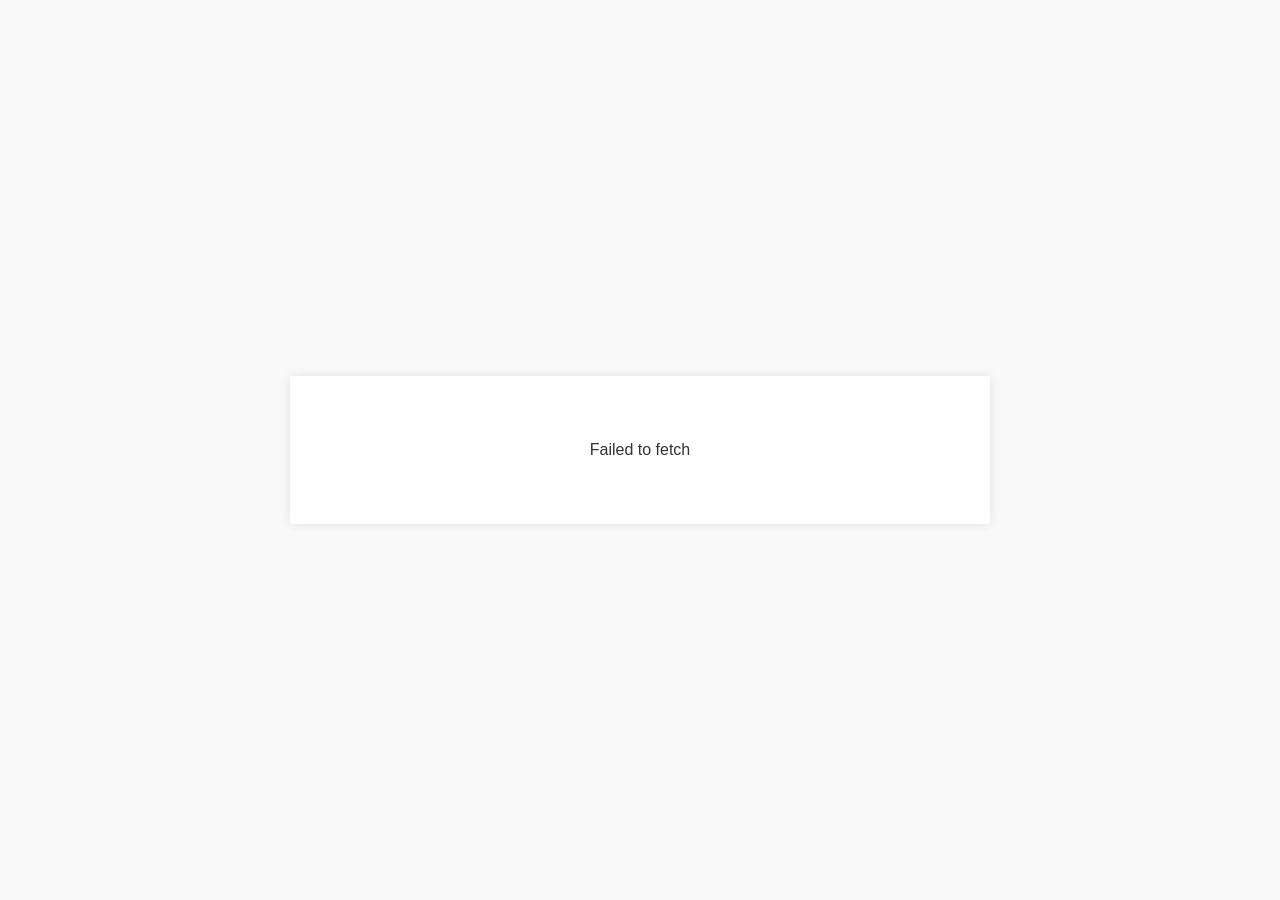
<file: consent-form/index.html>
<!DOCTYPE html>
<html lang="english">
<head>
  <meta charset="UTF-8" />
  <meta name="viewport" content="width=device-width, initial-scale=1.0" />
  <title>Consent Widget</title>
  <link rel="stylesheet" href="styles.css" />
</head>
<body>
  <div class="widget-container">
   	<div class="header-language-wrapper-container ">
		<div id="language-wrapper" style="display: none;">
		    <div class="dropdown">
			<label for="langSelect">Language Preference <br></label>
			<select id="langSelect"></select>
			</div>
		</div>  
	</div>
    <div class="header-container">
      <div class="logo-area" id="logo-area"></div>
    </div>
    	<div class ="preview-statements">
        <div id="consent-root">Loading consent form...</div>
        <div id="error-message" class="error-message"></div>
        <div id="toast"></div>
      </div> 
      <div class="full-width-footer-border"></div>
      <div class="button-group" id="button-group">
          <button class="cancel" id="cancelBtn" style="display: none;">Cancel</button>
          <button class="submit" id="submitBtn" style="display: none;">Submit</button>
      </div>
    
  </div>
  <script>
    // Configuration options for the consent widget
    window.consentWidgetConfig = {
      consentFormId: "b680785d-b037-48f7-bfb8-bb4c70ef1bb3",
      apiDomain: "https://perf.pre-dataprivacy.com",
      apiUrl: "https://perf.pre-dataprivacy.com/cpm-api/open-api/v1/consent/v1/getConsentFormById",
      submitApiUrl: "https://perf.pre-dataprivacy.com/cpm-api/open-api/v1/consent/v1/createOrUpdateConsent",
      tenantToken: "Bearer bearer",
      signatureServiceUrl: "https://perf.pre-dataprivacy.com/cpm-sign",
      dataPrincipalId: [
        {
          key: "email",
          value: "email"
        }
      ],
      customAttributes: {
        "Test": "",
        "vapt": ""
      },
      showButtons: true,
      showLanguageDropdown: true,
      enableCheckboxes: true,
      enableRadioButtons: true,
      enableDropdowns: true,
      receivedType:"WEB",
      customHeaders: {
        "test-header-1": "test-1",
        "test-header-2": "test-2"
      }
    };

  // Function for Android WebView integration to dynamically set tenant token and data principal ID
  // Called from Android native code before loading the consent widget
  window.updateConsentConfig = function(token, dataPrincipalId) {
      if (token) {
        window.consentWidgetConfig.tenantToken = token;
      }

      if (dataPrincipalId) {
        window.consentWidgetConfig.dataPrincipalId = dataPrincipalId;
      }

      // Dynamically load script.js only once to prevent multiple script injections
      if (!window.scriptLoaded) {
        const script = document.createElement('script');
        script.src = 'script.js';
        // SRI (Subresource Integrity) ensures script hasn't been tampered with
        // crossOrigin required for SRI validation
        script.crossOrigin = 'anonymous';
        script.integrity = "sha384-+D19eOxe7ix4v061w3No5XYWlKH1wPy9/Bloc//dVxhdXSc+sQPeFGlMjdVQzQ9c";
        script.onload = function() {
          window.scriptLoaded = true;
        };
        document.body.appendChild(script);
      }

      return "Config updated successfully";
    };
  </script>
  

<!--
  Optional: Use custom buttons if the parent application
  wants to control Consent Form submission and reset actions.

  Note:
  - Set `showButtons: false` in the widget configuration.
  - Submit button calls `consentWidget.submit()`.
  - Clear button calls `consentWidget.reset()`.
-->

<!--Example-->

<!--
<button id="parentClearBtn" style="padding:10px 16px; background:#dc2626; color:white; border:none; border-radius:6px;">
  Clear Consent
</button>
<button id="parentSubmitBtn" style="padding:10px 16px; background:#16a34a; color:white; border:none; border-radius:6px;">
  Submit Consent
</button>

<script>
  document.getElementById("parentSubmitBtn").addEventListener("click", async () => {
    if (!window.consentWidget) return;

    const result = await window.consentWidget.submit();

    if (result.success) {
      // navigate next page here
      // window.location.href = "/next-page";
    }
  });

  document.getElementById("parentClearBtn").addEventListener("click", () => {
    if (!window.consentWidget) return;

    window.consentWidget.reset();
  });
</script>
-->
<!--comment below line in case of Android integration -->
<script src="script.js" integrity="sha384-+D19eOxe7ix4v061w3No5XYWlKH1wPy9/Bloc//dVxhdXSc+sQPeFGlMjdVQzQ9c" crossorigin="anonymous"></script>
</body>
</html>
</file>
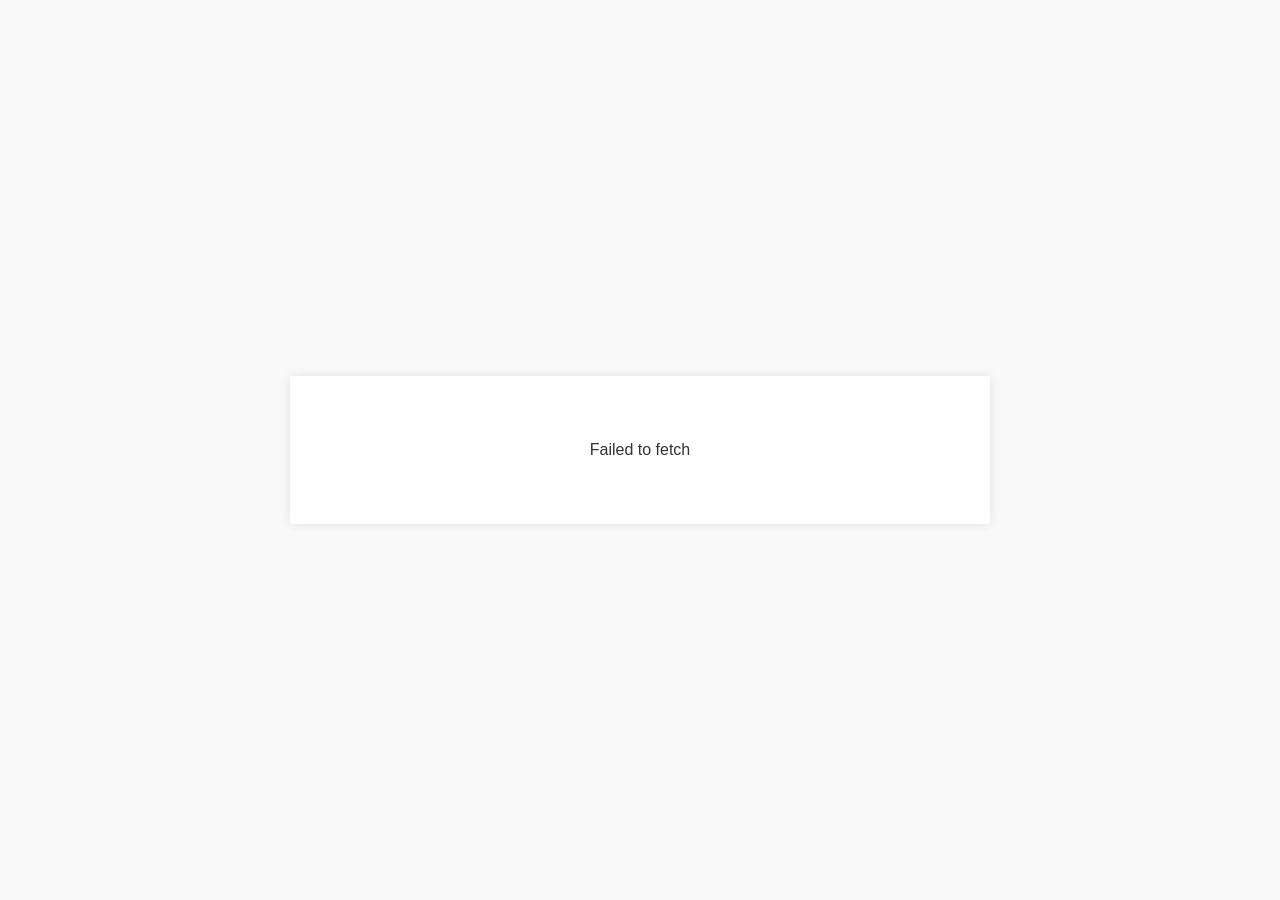
<file: consent-form_Dyamic consent Shreya_2026-09-04_12-26-20/index.html>
<!DOCTYPE html>
<html lang="english">
<head>
  <meta charset="UTF-8" />
  <meta name="viewport" content="width=device-width, initial-scale=1.0" />
  <title>Consent Widget</title>
  <link rel="stylesheet" href="styles.css" />
</head>
<body>
  <div class="widget-container">
   	<div class="header-language-wrapper-container ">
		<div id="language-wrapper" style="display: none;">
		    <div class="dropdown">
			<label for="langSelect">Language Preference <br></label>
			<select id="langSelect"></select>
			</div>
		</div>  
	</div>
    <div class="header-container">
      <div class="logo-area" id="logo-area"></div>
    </div>
    	<div class ="preview-statements">
        <div id="consent-root">Loading consent form...</div>
        <div id="error-message" class="error-message"></div>
        <div id="toast"></div>
      </div> 
      <div class="full-width-footer-border"></div>
      <div class="button-group" id="button-group">
          <button class="cancel" id="cancelBtn" style="display: none;">Cancel</button>
          <button class="submit" id="submitBtn" style="display: none;">Submit</button>
      </div>
    
  </div>
  <script>
    // Configuration options for the consent widget
    window.consentWidgetConfig = {
      consentFormId: "153378f0-95ae-4aa8-ba6d-0c80830b4a88",
      apiUrl: "https://perf.pre-dataprivacy.com/cpm-api/open-api/v1/consent/v1/getConsentFormById",
      submitApiUrl: "https://perf.pre-dataprivacy.com/cpm-api/open-api/v1/consent/v1/createOrUpdateConsent",
      tenantToken: "Bearer eyJhbGciOiJIUzI1NiJ9.eyJzdWIiOiJjMDE0NTczNi01MmIyLTRkMjEtOTQ2My0zZDI2NTQyMDQzZjciLCJwcm9kdWN0IjoiQ29uc2VudCBNYW5hZ21lbnQiLCJzY29wZSI6ImFjY2VzcyIsImlhdCI6MTc4ODUwNjA3OSwiZXhwIjoxNzg4NTkyNDc5fQ.uSsKnBAnjw-r1FyjuJsna6SR3d4pQjJQ3UtaeDXS7wE",
      signatureServiceUrl: "https://perf.pre-dataprivacy.com/cpm-sign",
      dataPrincipalId: [
        {
          key: "email",
          value: "email"
        }
      ],
      customAttributes: {},
      showButtons: true,
      showLanguageDropdown: true,
      enableCheckboxes: true,
      enableRadioButtons: true,
      enableDropdowns: true,
      receivedType:"WEB",
      customHeaders: {
        "test-header-1": "test-1",
        "test-header-2": "test-2"
      }
    };

  // Function for Android WebView integration to dynamically set tenant token and data principal ID
  // Called from Android native code before loading the consent widget
  window.updateConsentConfig = function(token, dataPrincipalId) {
      if (token) {
        window.consentWidgetConfig.tenantToken = token;
      }

      if (dataPrincipalId) {
        window.consentWidgetConfig.dataPrincipalId = dataPrincipalId;
      }

      // Dynamically load script.js only once to prevent multiple script injections
      if (!window.scriptLoaded) {
        const script = document.createElement('script');
        script.src = 'script.js';
        // SRI (Subresource Integrity) ensures script hasn't been tampered with
        // crossOrigin required for SRI validation
        script.crossOrigin = 'anonymous';
        script.integrity = "sha384-y5s8nwocYzQzIVByBuPGvznrJgIo6P/dLT3oxvQjJQ6dHSuXm9bMHoEq8vpicoF5";
        script.onload = function() {
          window.scriptLoaded = true;
          console.log("script.js loaded");
        };
        document.body.appendChild(script);
      }

      return "Config updated successfully";
    };
  </script>
  

<!--
  Optional: Use custom buttons if the parent application
  wants to control Consent Form submission and reset actions.

  Note:
  - Set `showButtons: false` in the widget configuration.
  - Submit button calls `consentWidget.submit()`.
  - Clear button calls `consentWidget.reset()`.
-->

<!--Example-->

<!--
<button id="parentClearBtn" style="padding:10px 16px; background:#dc2626; color:white; border:none; border-radius:6px;">
  Clear Consent
</button>
<button id="parentSubmitBtn" style="padding:10px 16px; background:#16a34a; color:white; border:none; border-radius:6px;">
  Submit Consent
</button>

<script>
  document.getElementById("parentSubmitBtn").addEventListener("click", async () => {
    if (!window.consentWidget) return;

    const result = await window.consentWidget.submit();

    console.log("Submit result:", result);

    if (result.success) {
      // navigate next page here
      // window.location.href = "/next-page";
    }
  });

  document.getElementById("parentClearBtn").addEventListener("click", () => {
    if (!window.consentWidget) return;

    window.consentWidget.reset();
  });
</script>
-->
<!--comment below line in case of Android integration -->
<script src="script.js" integrity="sha384-y5s8nwocYzQzIVByBuPGvznrJgIo6P/dLT3oxvQjJQ6dHSuXm9bMHoEq8vpicoF5" crossorigin="anonymous"></script>
</body>
</html>
</file>
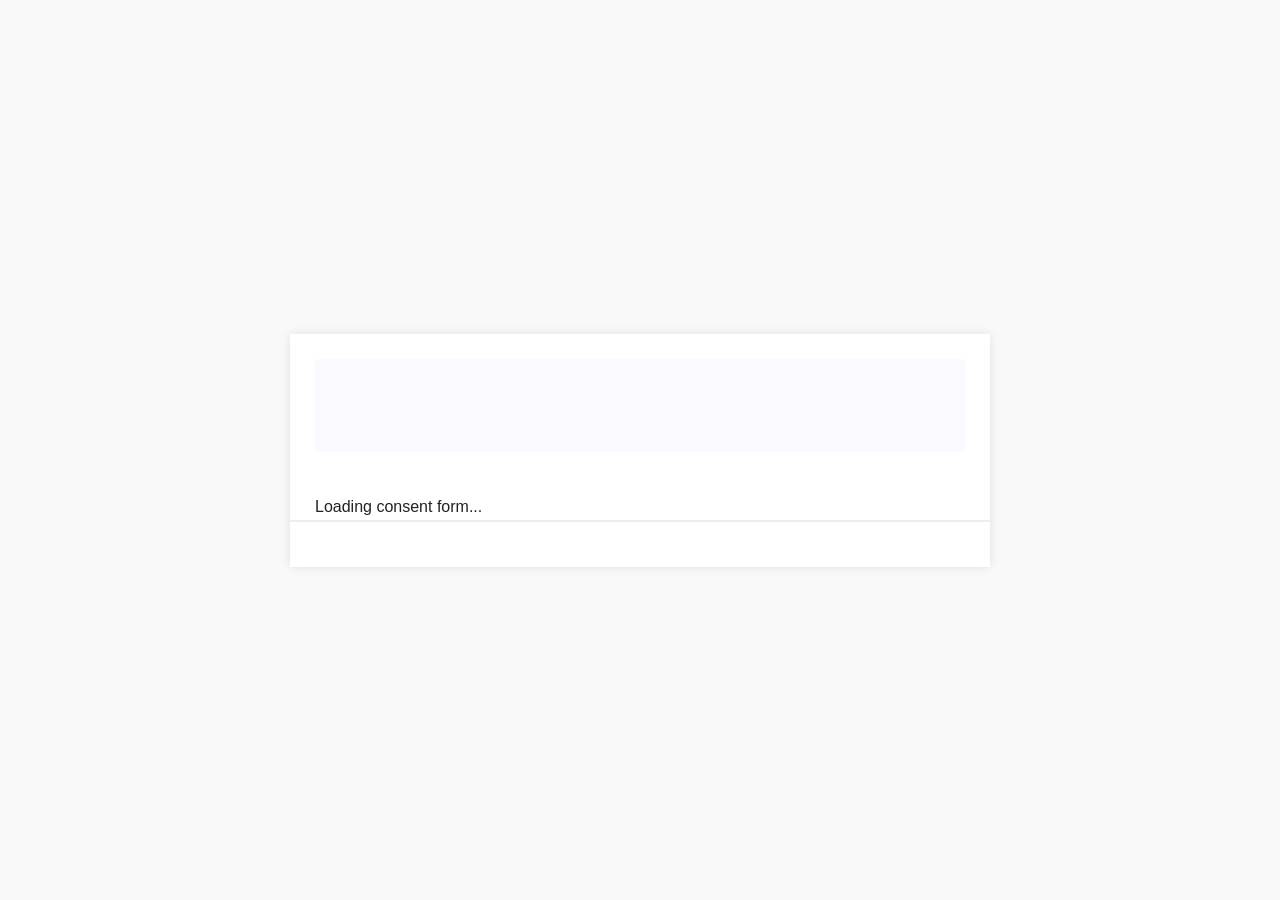
<file: consent-form/index.html.html>
<!DOCTYPE html>
<html lang="english">
<head>
  <meta charset="UTF-8" />
  <meta name="viewport" content="width=device-width, initial-scale=1.0" />
  <title>Consent Widget</title>
  <link rel="stylesheet" href="./styles.css" />
</head>
<body>
  <div class="widget-container">
   	<div class="header-language-wrapper-container ">
		<div id="language-wrapper" style="display: none;">
		    <div class="dropdown">
			<label for="langSelect">Language Preference <br></label>
			<select id="langSelect"></select>
			</div>
		</div>  
	</div>
    <div class="header-container">
      <div class="logo-area" id="logo-area"></div>
    </div>
    	<div class ="preview-statements">
        <div id="consent-root">Loading consent form...</div>
        <div id="error-message" class="error-message"></div>
        <div id="toast"></div>
      </div> 
      <div class="full-width-footer-border"></div>
      <div class="button-group" id="button-group">
          <button class="cancel" id="cancelBtn" style="display: none;">Cancel</button>
          <button class="submit" id="submitBtn" style="display: none;">Submit</button>
      </div>
    
  </div>
  <script>
    // Configuration options for the consent widget
    window.consentWidgetConfig = {
      consentFormId: "153378f0-95ae-4aa8-ba6d-0c80830b4a88",
      apiUrl: "https://perf.pre-dataprivacy.com/cpm-api/open-api/v1/consent/v1/getConsentFormById",
      submitApiUrl: "https://perf.pre-dataprivacy.com/cpm-api/open-api/v1/consent/v1/createOrUpdateConsent",
      tenantToken: "Bearer eyJhbGciOiJIUzI1NiJ9.eyJzdWIiOiJjMDE0NTczNi01MmIyLTRkMjEtOTQ2My0zZDI2NTQyMDQzZjciLCJwcm9kdWN0IjoiQ29uc2VudCBNYW5hZ21lbnQiLCJzY29wZSI6ImFjY2VzcyIsImlhdCI6MTc4ODUwNjA3OSwiZXhwIjoxNzg4NTkyNDc5fQ.uSsKnBAnjw-r1FyjuJsna6SR3d4pQjJQ3UtaeDXS7wE",
      signatureServiceUrl: "https://perf.pre-dataprivacy.com/cpm-sign",
      dataPrincipalId: [
        {
          key: "email",
          value: "email"
        }
      ],
      customAttributes: {},
      showButtons: true,
      showLanguageDropdown: true,
      enableCheckboxes: true,
      enableRadioButtons: true,
      enableDropdowns: true,
      receivedType:"WEB",
      customHeaders: {
        "test-header-1": "test-1",
        "test-header-2": "test-2"
      }
    };

  // Function for Android WebView integration to dynamically set tenant token and data principal ID
  // Called from Android native code before loading the consent widget
  window.updateConsentConfig = function(token, dataPrincipalId) {
      if (token) {
        window.consentWidgetConfig.tenantToken = token;
      }

      if (dataPrincipalId) {
        window.consentWidgetConfig.dataPrincipalId = dataPrincipalId;
      }

      // Dynamically load script.js only once to prevent multiple script injections
      if (!window.scriptLoaded) {
        const script = document.createElement('script');
        script.src = 'script.js';
        // SRI (Subresource Integrity) ensures script hasn't been tampered with
        // crossOrigin required for SRI validation
        script.crossOrigin = 'anonymous';
        script.integrity = "sha384-y5s8nwocYzQzIVByBuPGvznrJgIo6P/dLT3oxvQjJQ6dHSuXm9bMHoEq8vpicoF5";
        script.onload = function() {
          window.scriptLoaded = true;
          console.log("script.js loaded");
        };
        document.body.appendChild(script);
      }

      return "Config updated successfully";
    };
  </script>
  

<!--
  Optional: Use custom buttons if the parent application
  wants to control Consent Form submission and reset actions.

  Note:
  - Set `showButtons: false` in the widget configuration.
  - Submit button calls `consentWidget.submit()`.
  - Clear button calls `consentWidget.reset()`.
-->

<!--Example-->

<!--
<button id="parentClearBtn" style="padding:10px 16px; background:#dc2626; color:white; border:none; border-radius:6px;">
  Clear Consent
</button>
<button id="parentSubmitBtn" style="padding:10px 16px; background:#16a34a; color:white; border:none; border-radius:6px;">
  Submit Consent
</button>

<script>
  document.getElementById("parentSubmitBtn").addEventListener("click", async () => {
    if (!window.consentWidget) return;

    const result = await window.consentWidget.submit();

    console.log("Submit result:", result);

    if (result.success) {
      // navigate next page here
      // window.location.href = "/next-page";
    }
  });

  document.getElementById("parentClearBtn").addEventListener("click", () => {
    if (!window.consentWidget) return;

    window.consentWidget.reset();
  });
</script>
-->
<!--comment below line in case of Android integration -->
<script src="./script.js" integrity="sha384-y5s8nwocYzQzIVByBuPGvznrJgIo6P/dLT3oxvQjJQ6dHSuXm9bMHoEq8vpicoF5" crossorigin="anonymous"></script>
</body>
</html>
</file>
<file: consent-form/styles.css>
/* Base Styling */
/* Base Styling */
body {
  font-family: Arial, sans-serif;
  background: #f9f9f9;
  margin: 0;
  min-height: 100vh;

  display: flex;
  justify-content: center;
  align-items: center;
}

.widget-container {
  display: flex;
  flex-direction: column;
  background: #fff;
  width: 90%;
  max-width: 700px;
  max-height: 90vh;
  padding: 20px;
  border-radius: 0px;
  box-shadow: 0 0 10px rgba(0,0,0,0.1);
  overflow: hidden;
}

.header-container {
  display: flex;
  justify-content: space-between;
  align-items: center;
  margin-bottom: 15px;
  flex-shrink: 0;
    }


.widget-container {
  font-family: -apple-system, BlinkMacSystemFont, "Segoe UI", Roboto, "Helvetica Neue", Arial, sans-serif;
  color: #222;
  box-sizing: border-box;
  padding: 25px;
}

.header-container {
  display: flex;
  align-items: center;
  justify-content: flex-start;
  padding: 6px 0;
}


.logo-area {
  display: flex;
  gap: 8px;
  align-items: center;
  width: 100%;
  max-width: 760px;
  box-sizing: border-box;
  padding: 2px 0;
}

.logo-area .branding-logo {
  display: block;
  height: 36px;
  width: auto;
  object-fit: contain;
}

.logo-area .branding-text {
  display: flex;
  flex-direction: column;
  justify-content: center;
}

.company-name {
  font-weight: 600;
  font-size: 16px;
  line-height: 1;
  color: #111;
  white-space: nowrap;
}

.company-subtitle {
  font-size: 12px;
  color: #666;
  margin-top: 2px;
  white-space: nowrap;
}


.logo-area.left {
  flex-direction: row;
  justify-content: flex-start;
  text-align: left;
  align-items: center;
}

.logo-area.center {
  flex-direction: column;
  justify-content: center;
  align-items: center;
  text-align: center;
}
.logo-area.center .branding-logo {
  margin-bottom: 6px;
}
.logo-area.center .branding-text {
  align-items: center;
}

.logo-area.right {
  flex-direction: row-reverse;
  justify-content: end;
  text-align: right;
  align-items: center;
}

.logo-area.right .branding-text { text-align: right; }

@media (max-width: 600px) {
  .header-container {
    justify-content: center;
  }

  .logo-area,
  .logo-area.left,
  .logo-area.right {
    flex-direction: column;
    align-items: center;
    text-align: center;
  }

  .logo-area .branding-logo {
    height: 30px;
  }

  .company-name { font-size: 15px; white-space: normal; }
  .company-subtitle { font-size: 12px; }

  /* Let the multiselect dropdown use the full available width on small screens */
  .ms-dropdown {
    max-width: 100%;
  }
}

.branding-logo.hidden { display: none; }
.header-language-wrapper-container {

  display: flex;
  justify-content: start;
  align-items: center;
  margin-bottom: 15px;
  flex-shrink: 0;
  height: 93px;
  background-color: #F9F9FF;
  border-radius: 4px;
  font: normal normal bold 12px / 20px 'Noto Sans', sans-serif;
  letter-spacing: 0px;
  color: #606190;
  padding-left: 20px;


}

.dropdown {
  width: 199px;
}

.dropdown label {
  font-weight: bold;
  font-size: 12px;
  color: #606190;
}

.dropdown select {
  width: 100%;
  background: #FAFBFF;
  border: 1px solid #E2E2FB;
  border-radius: 2px;
  font-size: 12px;
  font-family: 'Noto Sans', sans-serif;
  color: #5B5D98;
  padding: 8px 10px;
  cursor: pointer;
  appearance: none;
  background-image: url('data:image/svg+xml;utf8,<svg fill="%23606190" height="12" viewBox="0 0 24 24" width="12" xmlns="http://www.w3.org/2000/svg"><path d="M7 10l5 5 5-5z"/></svg>');
  background-repeat: no-repeat;
  background-position: right 12px center;
  background-size: 16px;
}

.dropdown select:hover,
.dropdown select:focus {
  border-color: #606190;
  outline: none;
}

.preview-statements {
  flex: 1;
  overflow-y: auto;
  overflow-x: hidden;
  padding-right: 5px;
}
.permission-block {
  margin-bottom: 20px;
}

.permission-block p {
  margin: 0 0 6px 0;
  font-size: 14px;
  color: #606190;
}

.permission-block label {
  display: flex;
  align-items: center;
  gap: 6px;
  margin: 6px 0;
  font-size: 12px;
  color: #43436C;
  line-height: 1.4;
}

.permission-block input[type="radio"],
.permission-block input[type="checkbox"] {
  vertical-align: middle;
  margin: 0;
  transform: translateY(-1px);
}

.permission-block select {
  display: block;
  margin-top: 6px;
  font-size: 12px;
  color: #43436C;
  padding: 4px 28px 4px 8px;
  border: 1px solid #E2E2FB;
  border-radius: 2px;
  background-color: #fff;
  width: 100%;
  max-width: 225px;
  min-height: 34px;
  appearance: none;
  background-image: url('data:image/svg+xml;utf8,<svg fill="%23606190" height="12" viewBox="0 0 24 24" width="12" xmlns="http://www.w3.org/2000/svg"><path d="M7 10l5 5 5-5z"/></svg>');
  background-repeat: no-repeat;
  background-position: right 8px center;
  background-size: 15px;
  cursor: pointer;
  transition: border-color 0.2s ease, box-shadow 0.2s ease;
}

.permission-block select:hover,
.permission-block select:focus {
  border-color: #606190;
  outline: none;
  box-shadow: none;
}

.permission-block select:disabled {
  background-color: #f5f5f5;
  color: #aaa;
  cursor: not-allowed;
}


    .button-group {
      margin-top: 20px;
      display: flex;
      gap: 10px;
      justify-content: flex-start;
    }

    .button-group.left {
      justify-content: flex-start;
    }

    .button-group.center {
      justify-content: center;
    }

    .button-group.right {
      justify-content: flex-end;
    }

button {
  padding: 10px 20px;
  border: none;
  cursor: pointer;
  font-size: 14px;
}

.submit {
  padding: 6px 24px;
  background-color: #007bff;
  color: #fff;
  border: 2px solid;
}

.cancel {
  padding: 6px 24px;
  background-color: #6c757d;
  color: #fff;
  border: 2px solid;
}

button:not(:disabled):hover {
  opacity: 0.9;
}

button:disabled {
  opacity: 0.5;
  cursor: not-allowed;
  pointer-events: none;
}


.error-message {
  color: red;
  font-size: 12px;
  margin-top: 4px;
  text-align: left;
}

.error-border {
  border: 1px solid red !important;
}

.full-width-footer-border {
    border-bottom: 2px solid #EBEDEE;
    width: calc(100% + 3.33rem);
    margin-left: -1.7rem;
    margin-right: -1rem;
}

.permission-title {
  display: inline-flex;
  align-items: baseline;
  font-size: 14px;
  color: #606190;
  margin: 0 0 6px 0;
  gap: 2px;
}

.permission-title .mandatory {
  color: #ff0000 !important;
  font-size: inherit;
  font-weight: inherit;
  line-height: inherit;
}

.mandatory {
  color: #ff0000 !important;
}

#toast {
  position: absolute;
  top: 50%;
  left: 50%;
  transform: translate(-50%, -50%);
  min-width: 200px;
  max-width: 80%;
  padding: 14px 18px;
  background-color: #333;
  color: #fff;
  text-align: center;
  border-radius: 6px;
  font-size: 13px;
  z-index: 9999;
  visibility: hidden;
  opacity: 0;
  transition: opacity 0.3s ease;
}

#toast.show {
  visibility: visible;
  opacity: 1;
}

.permission-block table {
  border-collapse: collapse;
  width: 100%;
  margin: 8px 0;
  display: block;
  overflow-x: auto;
  -webkit-overflow-scrolling: touch;
}

.permission-block table td,
.permission-block table th {
  border: 1px solid #000;
  padding: 8px;
  min-width: 50px;
  vertical-align: top;
}

.permission-block table th {
  font-weight: bold;
}

.ms-dropdown {
  position: relative;
  width: 100%;
  max-width: 225px;
  font-family: 'noto-sans', sans-serif;
  font-weight: 400;
  font-size: 10px;
}

.ms-control {
  display: flex;
  align-items: center;
  flex-wrap: wrap;
  gap: 4px;
  min-height: 34px;
  padding: 3px 21px 3px 6px;
  border: 1px solid #E2E2FB;
  border-radius: 2px;
  background-color: #fff;
  cursor: pointer;
  position: relative;
  box-sizing: border-box;
}

.ms-control:hover,
.ms-control.open {
  border-color: #606190;
}

.ms-control.error-border {
  border: 1px solid red !important;
}

.ms-chips {
  display: flex;
  flex-wrap: wrap;
  gap: 4px;
  flex: 1;
}

.ms-chip {
  display: inline-flex;
  align-items: center;
  background-color: #ECECFF;
  color: #43436C;
  border-radius: 3px;
  padding: 2px 6px;
  font-size: 11px;
  line-height: 1.4;
}

.ms-chip .ms-chip-remove {
  margin-left: 6px;
  cursor: pointer;
  color: #7070BB;
  font-size: 11px;
}

.ms-chip .ms-chip-remove:hover {
  color: #5249EB;
}

.ms-placeholder {
  position: absolute;
  left: 8px;
  top: 50%;
  transform: translateY(-50%);
  color: #A5A7C7;
  font-size: 12px;
  pointer-events: none;
  white-space: nowrap;
}

.ms-arrow {
  position: absolute;
  right: 8px;
  top: 50%;
  transform: translateY(-50%);
  color: #606190;
  font-size: 18px;
  line-height: 1;
  pointer-events: none;
  transition: transform 0.2s ease;
}

.ms-control.open .ms-arrow {
  transform: translateY(-50%) rotate(180deg);
}

.select-wrapper {
  position: relative;
  width: 100%;
  max-width: 225px;
  display: block;
  margin-top: 6px;
}

.select-wrapper select {
  width: 100%;
  appearance: none;
  -webkit-appearance: none;
  background-image: none;
  padding-right: 28px;
}

.select-arrow {
  position: absolute;
  right: 8px;
  top: 50%;
  transform: translateY(-50%);
  color: #606190;
  font-size: 18px;
  pointer-events: none;
  transition: transform 0.2s ease;
}

.select-arrow.open {
  transform: translateY(-50%) rotate(180deg);
}

.select-wrapper select.placeholder-active {
  color: #A5A7C7;
}

.select-wrapper select option {
  color: #141418;
  background-color: #fff;
}

/* Match multiselect option highlight for single-select expanded list */
.select-wrapper select option:hover,
.select-wrapper select option:checked {
  background-color: #EDECFD;
  color: #43436C;
}

.ms-clear-all {
  position: absolute;
  right: 26px;
  top: 50%;
  transform: translateY(-50%);
  display: none;
  align-items: center;
  justify-content: center;
  width: 16px;
  height: 16px;
  color: #A5A7C7;
  font-size: 10px;
  font-weight: bold;
  line-height: 16px;
  text-align: center;
  cursor: pointer;
}

.ms-clear-all:hover {
  color: #D0021B;
}

.ms-control.has-selection .ms-clear-all {
  display: inline;
}

.ms-panel {
  position: absolute;
  top: 100%;
  left: 0;
  right: 0;
  z-index: 20;
  margin-top: 0px;
  max-height: 180px;
  overflow-y: auto;
  background: #fff;
  border: 1px solid #E2E2FB;
  border-radius: 2px;
  box-shadow: 0 2px 8px rgba(0,0,0,0.08);
}

.ms-panel label.ms-option {
  margin-block: 0;
  margin-bottom: 4px;
}

.ms-option {
  display: flex;
  align-items: center;
  padding: 4px 10px;
  font-size: 12px;
  color: #43436C;
  cursor: pointer;
  margin: 0;
  line-height: 1.3;
}

.ms-option:hover {
  background-color: #EDECFD;
}

.ms-option-selected {
  background-color: #EDECFD;
}

.ms-option input[type="checkbox"] {
 position: absolute;
  opacity: 0;
  width: 0;
  height: 0;
  pointer-events: none;
}
.error-only-message {
  width: 100%;
  padding: 40px 20px;
  box-sizing: border-box;
  text-align: center;
  font-size: 16px;
  color: #333;
}
</file>
<file: consent-form_Dyamic consent Shreya_2026-09-04_12-26-20/styles.css>
/* Base Styling */
/* Base Styling */
body {
  font-family: Arial, sans-serif;
  background: #f9f9f9;
  margin: 0;
  min-height: 100vh;

  display: flex;
  justify-content: center;
  align-items: center;
}

.widget-container {
  display: flex;
  flex-direction: column;
  background: #fff;
  width: 90%;
  max-width: 700px;
  max-height: 90vh;
  padding: 20px;
  border-radius: 0px;
  box-shadow: 0 0 10px rgba(0,0,0,0.1);
  overflow: hidden;
}

.header-container {
  display: flex;
  justify-content: space-between;
  align-items: center;
  margin-bottom: 15px;
  flex-shrink: 0;
    }


.widget-container {
  font-family: -apple-system, BlinkMacSystemFont, "Segoe UI", Roboto, "Helvetica Neue", Arial, sans-serif;
  color: #222;
  box-sizing: border-box;
  padding: 25px;
}

.header-container {
  display: flex;
  align-items: center;
  justify-content: flex-start;
  padding: 6px 0;
}


.logo-area {
  display: flex;
  gap: 8px;
  align-items: center;
  width: 100%;
  max-width: 760px;
  box-sizing: border-box;
  padding: 2px 0;
}

.logo-area .branding-logo {
  display: block;
  height: 36px;
  width: auto;
  object-fit: contain;
}

.logo-area .branding-text {
  display: flex;
  flex-direction: column;
  justify-content: center;
}

.company-name {
  font-weight: 600;
  font-size: 16px;
  line-height: 1;
  color: #111;
  white-space: nowrap;
}

.company-subtitle {
  font-size: 12px;
  color: #666;
  margin-top: 2px;
  white-space: nowrap;
}


.logo-area.left {
  flex-direction: row;
  justify-content: flex-start;
  text-align: left;
  align-items: center;
}

.logo-area.center {
  flex-direction: column;
  justify-content: center;
  align-items: center;
  text-align: center;
}
.logo-area.center .branding-logo {
  margin-bottom: 6px;
}
.logo-area.center .branding-text {
  align-items: center;
}

.logo-area.right {
  flex-direction: row-reverse;
  justify-content: end;
  text-align: right;
  align-items: center;
}

.logo-area.right .branding-text { text-align: right; }

@media (max-width: 600px) {
  .header-container {
    justify-content: center;
  }

  .logo-area,
  .logo-area.left,
  .logo-area.right {
    flex-direction: column;
    align-items: center;
    text-align: center;
  }

  .logo-area .branding-logo {
    height: 30px;
  }

  .company-name { font-size: 15px; white-space: normal; }
  .company-subtitle { font-size: 12px; }

  /* Let the multiselect dropdown use the full available width on small screens */
  .ms-dropdown {
    max-width: 100%;
  }
}

.branding-logo.hidden { display: none; }
.header-language-wrapper-container {

  display: flex;
  justify-content: start;
  align-items: center;
  margin-bottom: 15px;
  flex-shrink: 0;
  height: 93px;
  background-color: #F9F9FF;
  border-radius: 4px;
  font: normal normal bold 12px / 20px 'Noto Sans', sans-serif;
  letter-spacing: 0px;
  color: #606190;
  padding-left: 20px;


}

.dropdown {
  width: 199px;
}

.dropdown label {
  font-weight: bold;
  font-size: 12px;
  color: #606190;
}

.dropdown select {
  width: 100%;
  background: #FAFBFF;
  border: 1px solid #E2E2FB;
  border-radius: 2px;
  font-size: 12px;
  font-family: 'Noto Sans', sans-serif;
  color: #5B5D98;
  padding: 8px 10px;
  cursor: pointer;
  appearance: none;
  background-image: url('data:image/svg+xml;utf8,<svg fill="%23606190" height="12" viewBox="0 0 24 24" width="12" xmlns="http://www.w3.org/2000/svg"><path d="M7 10l5 5 5-5z"/></svg>');
  background-repeat: no-repeat;
  background-position: right 12px center;
  background-size: 16px;
}

.dropdown select:hover,
.dropdown select:focus {
  border-color: #606190;
  outline: none;
}

.preview-statements {
  flex: 1;
  overflow-y: auto;
  overflow-x: hidden;
  padding-right: 5px;
}
.permission-block {
  margin-bottom: 20px;
}

.permission-block p {
  margin: 0 0 6px 0;
  font-size: 14px;
  color: #606190;
}

.permission-block label {
  display: flex;
  align-items: center;
  gap: 6px;
  margin: 6px 0;
  font-size: 12px;
  color: #43436C;
  line-height: 1.4;
}

.permission-block input[type="radio"],
.permission-block input[type="checkbox"] {
  vertical-align: middle;
  margin: 0;
  transform: translateY(-1px);
}

.permission-block select {
  display: block;
  margin-top: 6px;
  font-size: 12px;
  color: #43436C;
  padding: 4px 28px 4px 8px;
  border: 1px solid #E2E2FB;
  border-radius: 2px;
  background-color: #fff;
  width: 100%;
  max-width: 225px;
  min-height: 34px;
  appearance: none;
  background-image: url('data:image/svg+xml;utf8,<svg fill="%23606190" height="12" viewBox="0 0 24 24" width="12" xmlns="http://www.w3.org/2000/svg"><path d="M7 10l5 5 5-5z"/></svg>');
  background-repeat: no-repeat;
  background-position: right 8px center;
  background-size: 15px;
  cursor: pointer;
  transition: border-color 0.2s ease, box-shadow 0.2s ease;
}

.permission-block select:hover,
.permission-block select:focus {
  border-color: #606190;
  outline: none;
  box-shadow: none;
}

.permission-block select:disabled {
  background-color: #f5f5f5;
  color: #aaa;
  cursor: not-allowed;
}


    .button-group {
      margin-top: 20px;
      display: flex;
      gap: 10px;
      justify-content: flex-start;
    }

    .button-group.left {
      justify-content: flex-start;
    }

    .button-group.center {
      justify-content: center;
    }

    .button-group.right {
      justify-content: flex-end;
    }

button {
  padding: 10px 20px;
  border: none;
  cursor: pointer;
  font-size: 14px;
}

.submit {
  padding: 6px 24px;
  background-color: #007bff;
  color: #fff;
  border: 2px solid;
}

.cancel {
  padding: 6px 24px;
  background-color: #6c757d;
  color: #fff;
  border: 2px solid;
}

button:hover {
  opacity: 0.9;
}

.error-message {
  color: red;
  font-size: 12px;
  margin-top: 4px;
  text-align: left;
}

.error-border {
  border: 1px solid red !important;
}

.full-width-footer-border {
    border-bottom: 2px solid #EBEDEE;
    width: calc(100% + 3.33rem);
    margin-left: -1.7rem;
    margin-right: -1rem;
}

.permission-title {
  display: inline-flex;
  align-items: baseline;
  font-size: 14px;
  color: #606190;
  margin: 0 0 6px 0;
  gap: 2px;
}

.permission-title .mandatory {
  color: #ff0000 !important;
  font-size: inherit;
  font-weight: inherit;
  line-height: inherit;
}

.mandatory {
  color: #ff0000 !important;
}

#toast {
  position: absolute;
  top: 50%;
  left: 50%;
  transform: translate(-50%, -50%);
  min-width: 200px;
  max-width: 80%;
  padding: 14px 18px;
  background-color: #333;
  color: #fff;
  text-align: center;
  border-radius: 6px;
  font-size: 13px;
  z-index: 9999;
  visibility: hidden;
  opacity: 0;
  transition: opacity 0.3s ease;
}

#toast.show {
  visibility: visible;
  opacity: 1;
}

.permission-block table {
  border-collapse: collapse;
  width: 100%;
  margin: 8px 0;
  display: block;
  overflow-x: auto;
  -webkit-overflow-scrolling: touch;
}

.permission-block table td,
.permission-block table th {
  border: 1px solid #000;
  padding: 8px;
  min-width: 50px;
  vertical-align: top;
}

.permission-block table th {
  font-weight: bold;
}

.ms-dropdown {
  position: relative;
  width: 100%;
  max-width: 225px;
  font-family: 'noto-sans', sans-serif;
  font-weight: 400;
  font-size: 10px;
}

.ms-control {
  display: flex;
  align-items: center;
  flex-wrap: wrap;
  gap: 4px;
  min-height: 34px;
  padding: 3px 21px 3px 6px;
  border: 1px solid #E2E2FB;
  border-radius: 2px;
  background-color: #fff;
  cursor: pointer;
  position: relative;
  box-sizing: border-box;
}

.ms-control:hover,
.ms-control.open {
  border-color: #606190;
}

.ms-control.error-border {
  border: 1px solid red !important;
}

.ms-chips {
  display: flex;
  flex-wrap: wrap;
  gap: 4px;
  flex: 1;
}

.ms-chip {
  display: inline-flex;
  align-items: center;
  background-color: #ECECFF;
  color: #43436C;
  border-radius: 3px;
  padding: 2px 6px;
  font-size: 11px;
  line-height: 1.4;
}

.ms-chip .ms-chip-remove {
  margin-left: 6px;
  cursor: pointer;
  color: #7070BB;
  font-size: 11px;
}

.ms-chip .ms-chip-remove:hover {
  color: #5249EB;
}

.ms-placeholder {
  position: absolute;
  left: 8px;
  top: 50%;
  transform: translateY(-50%);
  color: #A5A7C7;
  font-size: 12px;
  pointer-events: none;
  white-space: nowrap;
}

.ms-arrow {
  position: absolute;
  right: 8px;
  top: 50%;
  transform: translateY(-50%);
  color: #606190;
  font-size: 18px;
  line-height: 1;
  pointer-events: none;
  transition: transform 0.2s ease;
}

.ms-control.open .ms-arrow {
  transform: translateY(-50%) rotate(180deg);
}

.select-wrapper {
  position: relative;
  width: 100%;
  max-width: 225px;
  display: block;
  margin-top: 6px;
}

.select-wrapper select {
  width: 100%;
  appearance: none;
  -webkit-appearance: none;
  background-image: none;
  padding-right: 28px;
}

.select-arrow {
  position: absolute;
  right: 8px;
  top: 50%;
  transform: translateY(-50%);
  color: #606190;
  font-size: 18px;
  pointer-events: none;
  transition: transform 0.2s ease;
}

.select-arrow.open {
  transform: translateY(-50%) rotate(180deg);
}

.select-wrapper select.placeholder-active {
  color: #A5A7C7;
}

.select-wrapper select option {
  color: #141418;
  background-color: #fff;
}

/* Match multiselect option highlight for single-select expanded list */
.select-wrapper select option:hover,
.select-wrapper select option:checked {
  background-color: #EDECFD;
  color: #43436C;
}

.ms-clear-all {
  position: absolute;
  right: 26px;
  top: 50%;
  transform: translateY(-50%);
  display: none;
  align-items: center;
  justify-content: center;
  width: 16px;
  height: 16px;
  color: #A5A7C7;
  font-size: 10px;
  font-weight: bold;
  line-height: 16px;
  text-align: center;
  cursor: pointer;
}

.ms-clear-all:hover {
  color: #D0021B;
}

.ms-control.has-selection .ms-clear-all {
  display: inline;
}

.ms-panel {
  position: absolute;
  top: 100%;
  left: 0;
  right: 0;
  z-index: 20;
  margin-top: 0px;
  max-height: 180px;
  overflow-y: auto;
  background: #fff;
  border: 1px solid #E2E2FB;
  border-radius: 2px;
  box-shadow: 0 2px 8px rgba(0,0,0,0.08);
}

.ms-panel label.ms-option {
  margin-block: 0;
  margin-bottom: 4px;
}

.ms-option {
  display: flex;
  align-items: center;
  padding: 4px 10px;
  font-size: 12px;
  color: #43436C;
  cursor: pointer;
  margin: 0;
  line-height: 1.3;
}

.ms-option:hover {
  background-color: #EDECFD;
}

.ms-option-selected {
  background-color: #EDECFD;
}

.ms-option input[type="checkbox"] {
 position: absolute;
  opacity: 0;
  width: 0;
  height: 0;
  pointer-events: none;
}
.error-only-message {
  width: 100%;
  padding: 40px 20px;
  box-sizing: border-box;
  text-align: center;
  font-size: 16px;
  color: #333;
}
</file>
